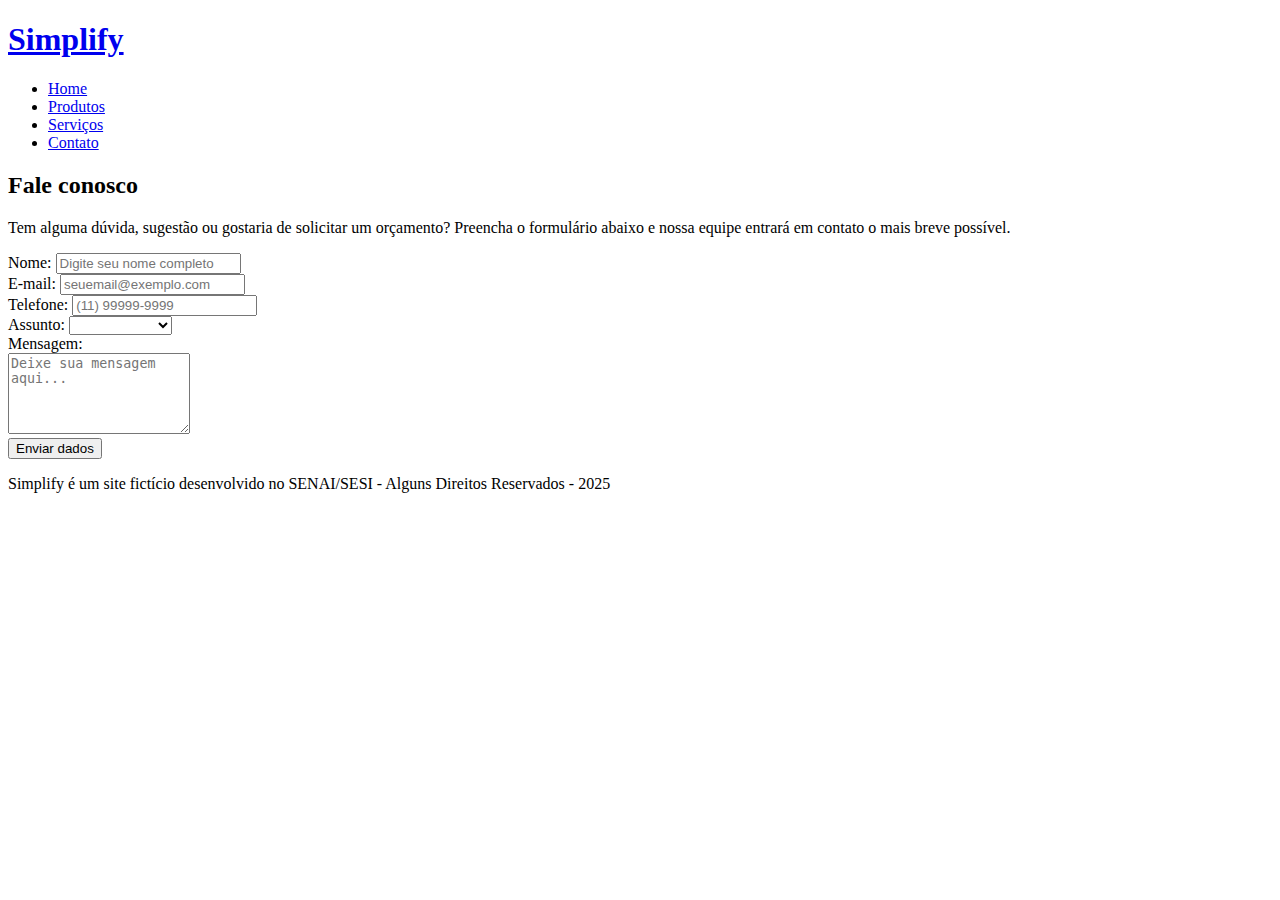
<file: contato.html>
<!DOCTYPE html>
<html lang="pt-br">
<head>
    <meta charset="UTF-8">
    <meta name="viewport" content="width=device-width, initial-scale=1.0">
    <title>Simplify - Contato</title>

    <link rel="shortcut icon" href="imagens/favicon.png" type="image/x-icon">

    <meta name="description" content="Entre em contato com a equipe Simplify para dúvidas, sugestões ou orçamentos.">
    <meta name="keywords" content="contato, orçamento, front-end, email, telefone">

    <!-- Estilos globais -->
    <link rel="stylesheet" href="css/style.css">
    <!-- Estilos da página (contato.html) -->
    <link rel="stylesheet" href="css/contato.css">
</head>
<body>

    <!-- Cabeçalho do site com logotipo e menu -->
    <header>
        <div class="limitador">
            <h1><a href="index.html" title="Página inicial Simplify">Simplify</a></h1>

            <!-- Menu de navegação -->
            <nav>
                <ul class="menu">
                    <li><a href="index.html" title="página inicial">Home</a></li>
                    <li><a href="produtos.html" title="conheça nossos produtos">Produtos</a></li>
                    <li><a href="servicos.html" title="conheça nossos serviços">Serviços</a></li>
                    <li><a href="contato.html" title="fale com a equipe Simplify">Contato</a></li>
                </ul>
            </nav>
        </div>
    </header>

    <main>
        <section class="limitador conteudo">
            <h2>Fale conosco</h2>
            <p>Tem alguma dúvida, sugestão ou gostaria de solicitar um orçamento? Preencha o formulário abaixo e nossa equipe entrará em contato o mais breve possível.</p>

            <!-- Formulário de contato (enviado via Formspree) -->
            <!-- Obs: Realizar cadastro gratuito em: https://formspree.io/  -->
            <form action="https://formspree.io/f/xnnlaavb" method="post">

                <div> <!-- Campo nome -->
                    <label for="nome">Nome:</label>
                    <input type="text" name="nome" id="nome" required placeholder="Digite seu nome completo">
                </div>

                <div> <!-- Campo email -->
                    <label for="email">E-mail:</label>
                    <input type="email" name="email" id="email" required placeholder="seuemail@exemplo.com">
                </div>

                <div> <!-- Campo telefone -->
                    <label for="telefone">Telefone:</label>
                    <input type="tel" name="telefone" id="telefone" placeholder="(11) 99999-9999">
                </div>

                <div> <!-- Seleção assunto -->
                    <label for="assunto">Assunto:</label>
                    <select name="assunto" id="assunto" required>
                        <option value=""></option>
                        <option value="Dúvidas">Dúvidas</option>
                        <option value="Orçamento">Orçamento</option>
                        <option value="Elogios">Elogios</option>
                        <option value="Reclamações">Reclamações</option>
                    </select>
                </div>

                <div> <!-- Campo mensagem -->
                    <label for="mensagem">Mensagem:</label><br>
                    <textarea name="mensagem" id="mensagem" rows="5" maxlength="500"
                    placeholder="Deixe sua mensagem aqui..."></textarea>
                </div>

                <button type="submit">Enviar dados</button>
            </form>
        </section>
    </main>

    <!-- Rodapé -->
    <footer>
        <p>Simplify é um site fictício desenvolvido no SENAI/SESI - Alguns Direitos Reservados - 2025</p>
    </footer> 
</body>
</html>
</file>
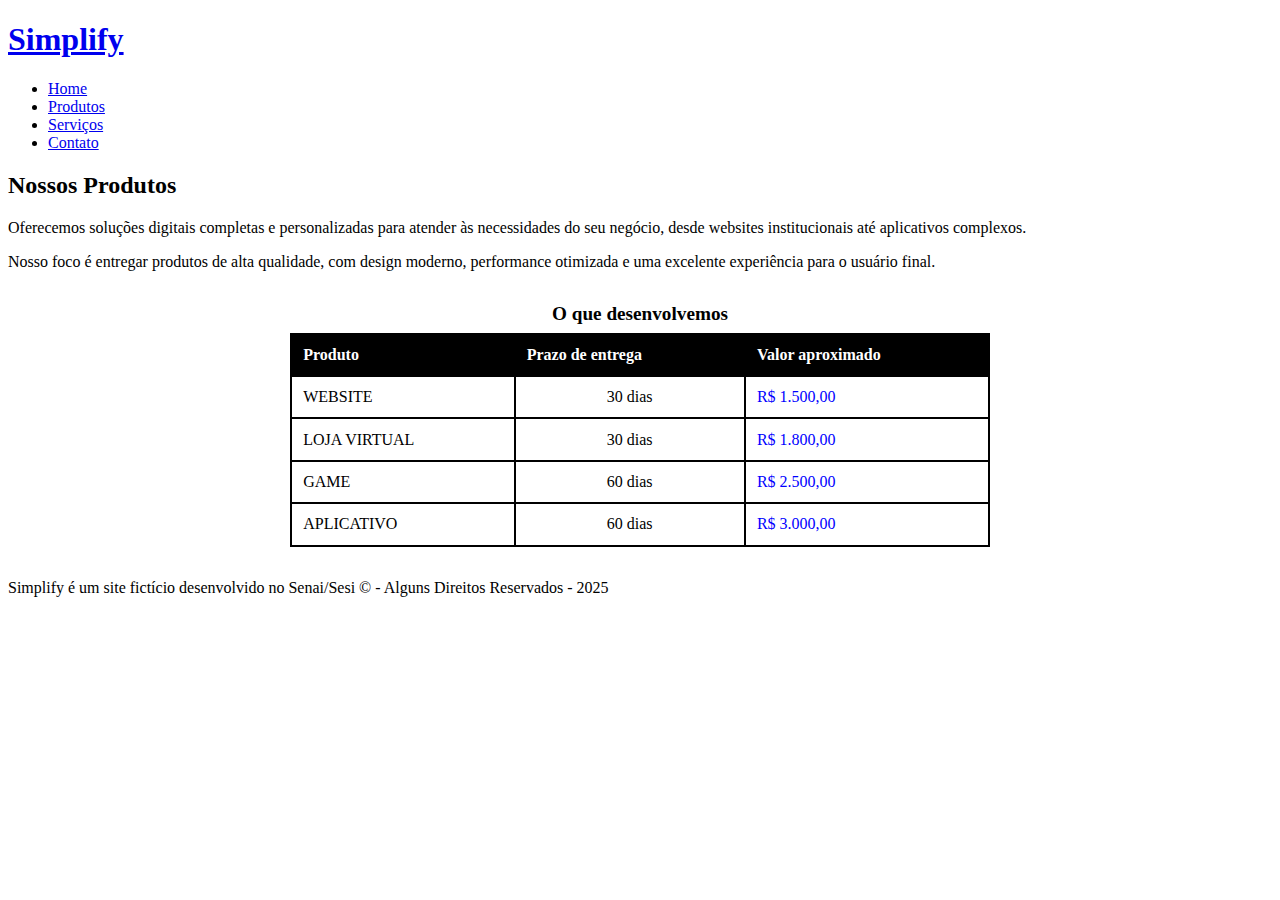
<file: produtos.html>
<!DOCTYPE html> 
<html lang="pt-br"> 
<head>
    <meta charset="UTF-8"> <!-- Define a codificação de caracteres -->
    <meta name="viewport" content="width=device-width, initial-scale=1.0"> <!-- Responsividade em dispositivos móveis -->
    
    <title>Simplify - Produtos</title> <!-- Título exibido na aba do navegador -->

    <!-- Ícone da aba do navegador -->
    <link rel="shortcut icon" href="imagens/favicon.png" type="image/x-icon">

    <!-- Metadados para SEO -->
    <meta name="description" content="Conheça os produtos de desenvolvimento web oferecidos pela Simplify.">
    <meta name="keywords" content="website, loja virtual, game, aplicativo">

    <!-- Estilos globais -->
    <link rel="stylesheet" href="css/style.css">
    <!-- Estilos da página (produtos.html) -->
    <link rel="stylesheet" href="css/produtos.css">
</head>
<body>
    <!-- Cabeçalho do site com logotipo e menu -->
    <header>
        <div class="limitador">
            <!-- Logotipo com link para a página inicial -->
            <h1><a href="index.html" title="Página inicial Simplify">Simplify</a></h1>

            <!-- Menu de navegação -->
            <nav>
                <ul class="menu">
                    <li><a href="index.html" title="página inicial">Home</a></li>
                    <li><a href="produtos.html" title="conheça nossos produtos">Produtos</a></li>
                    <li><a href="servicos.html" title="conheça nossos serviços">Serviços</a></li>
                    <li><a href="contato.html" title="fale com a equipe Simplify">Contato</a></li>
                </ul>
            </nav>
        </div>
    </header>

    <!-- Conteúdo principal -->
    <main>
        <!-- Seção com descrição dos produtos -->
        <section class="limitador conteudo">
            <h2>Nossos Produtos</h2>
            <p>Oferecemos soluções digitais completas e personalizadas para atender às necessidades do seu negócio, desde websites institucionais até aplicativos complexos.</p>
            <p>Nosso foco é entregar produtos de alta qualidade, com design moderno, performance otimizada e uma excelente experiência para o usuário final.</p>

            <!-- Tabela com informações dos produtos -->
            <table>
                <caption>O que desenvolvemos</caption> <!-- Título da tabela -->
                
                <!-- Cabeçalho da tabela -->
                <thead>
                    <tr>
                        <th>Produto</th>
                        <th>Prazo de entrega</th>
                        <th>Valor aproximado</th>
                    </tr>
                </thead>
                
                <!-- Corpo da tabela com os dados -->
                <tbody>
                    <tr>
                        <td>Website</td>
                        <td>30 dias</td>
                        <td>R$ 1.500,00</td>
                    </tr>
                    <tr>
                        <td>Loja Virtual</td>
                        <td>30 dias</td>
                        <td>R$ 1.800,00</td>
                    </tr>
                    <tr>
                        <td>Game</td>
                        <td>60 dias</td>
                        <td>R$ 2.500,00</td>
                    </tr>
                    <tr>
                        <td>Aplicativo</td>
                        <td>60 dias</td>
                        <td>R$ 3.000,00</td>
                    </tr>
                </tbody>
            </table>
        </section>
    </main>

    <!-- Rodapé -->
    <footer>
        <p>Simplify é um site fictício desenvolvido no Senai/Sesi © - Alguns Direitos Reservados - 2025</p>
    </footer>
</body>
</html>
</file>
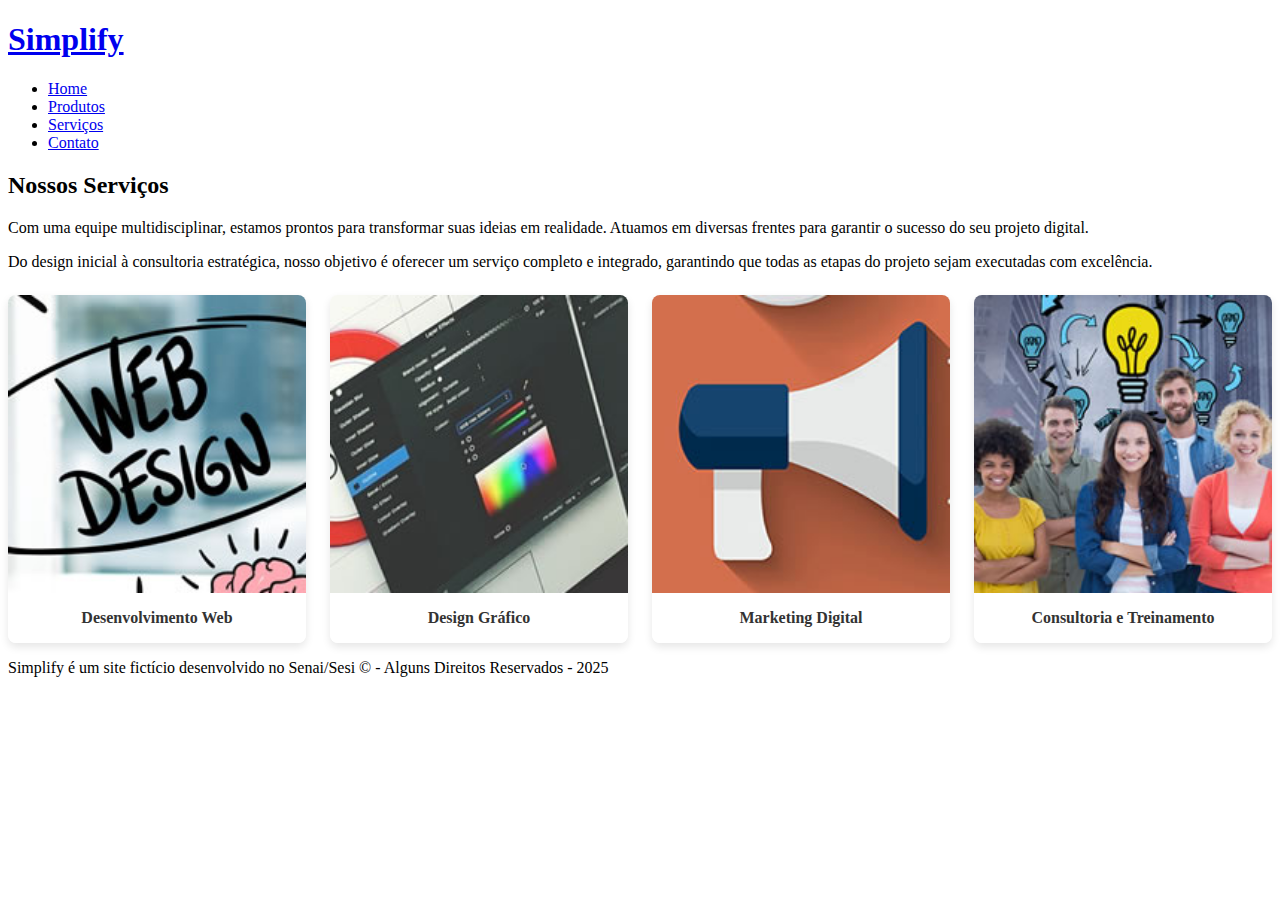
<file: servicos.html>
<!DOCTYPE html> 
<html lang="pt-br"> 
<head>
    <meta charset="UTF-8"> <!-- Define a codificação de caracteres -->
    <meta name="viewport" content="width=device-width, initial-scale=1.0"> <!-- Torna o site responsivo em dispositivos móveis -->

    <title>Simplify - Serviços</title> <!-- Título exibido na aba do navegador -->

    <!-- Ícone da aba do navegador -->
    <link rel="shortcut icon" href="imagens/favicon.png" type="image/x-icon">

    <!-- Metadados para SEO -->
    <meta name="description" content="Serviços oferecidos pela Simplify, como desenvolvimento web, design e marketing.">
    <meta name="keywords" content="web design, design gráfico, marketing digital, consultoria">

    <!-- Estilos globais -->
    <link rel="stylesheet" href="css/style.css">
    <!-- Estilos da página (servicos.html) -->
    <link rel="stylesheet" href="css/servicos.css">
</head>
<body>
    <!-- Cabeçalho do site com logotipo e menu de navegação -->
    <header>
        <div class="limitador">
            <!-- Logotipo com link para a página inicial -->
            <h1><a href="index.html" title="Página inicial Simplify">Simplify</a></h1>

            <!-- Menu principal -->
            <nav>
                <ul class="menu">
                    <li><a href="index.html" title="página inicial">Home</a></li>
                    <li><a href="produtos.html" title="conheça nossos produtos">Produtos</a></li>
                    <li><a href="servicos.html" title="conheça nossos serviços">Serviços</a></li>
                    <li><a href="contato.html" title="fale com a equipe Simplify">Contato</a></li>
                </ul>
            </nav>
        </div>
    </header>
    
    <!-- Conteúdo principal -->
    <main>
        <!-- Seção de serviços -->
        <section class="limitador conteudo">
            <h2>Nossos Serviços</h2>
            <p>Com uma equipe multidisciplinar, estamos prontos para transformar suas ideias em realidade. Atuamos em diversas frentes para garantir o sucesso do seu projeto digital.</p>
            <p>Do design inicial à consultoria estratégica, nosso objetivo é oferecer um serviço completo e integrado, garantindo que todas as etapas do projeto sejam executadas com excelência.</p>

            <!-- Galeria de serviços oferecidos -->
            <div class="galeria-servicos">
                
                <!-- Serviço: Desenvolvimento Web -->
                <figure>
                    <img src="imagens/desenvolvimento-web-mini.jpg" alt="Ilustração de desenvolvimento web">
                    <figcaption>Desenvolvimento Web</figcaption>
                </figure>
                
                <!-- Serviço: Design Gráfico -->
                <figure>
                    <img src="imagens/design-grafico-mini.jpg" alt="Ilustração de design gráfico">
                    <figcaption>Design Gráfico</figcaption>
                </figure>

                <!-- Serviço: Marketing Digital -->
                <figure>
                    <img src="imagens/marketing-digital-mini.jpg" alt="Ilustração de marketing digital">
                    <figcaption>Marketing Digital</figcaption>
                </figure>

                <!-- Serviço: Consultoria e Treinamento -->
                <figure>
                    <img src="imagens/consultoria-treinamento-mini.jpg" alt="Pessoas em uma reunião de consultoria">
                    <figcaption>Consultoria e Treinamento</figcaption>
                </figure>

            </div>
        </section>
    </main>

    <!-- Rodapé -->
    <footer>
        <p>Simplify é um site fictício desenvolvido no Senai/Sesi © - Alguns Direitos Reservados - 2025</p>
    </footer>
</body>
</html>
</file>
<file: css/style.css>
/* ================================================================== */
/* ARQUIVO: style.css
/* DESCRIÇÃO: Estilos globais e componentes comuns a todo o site.
/* ================================================================== */

/* ------------------------------------------------------------------ */
/* 1. ESTILOS GLOBAIS (Reset, Body, Tipografia)
/* ------------------------------------------------------------------ */

/* Reset básico para garantir consistência entre navegadores */

/* Continuar digitação (deste ponto) */
</file>
<file: css/contato.css>
/* ================================================================== */
/* ARQUIVO: contato.css
/* DESCRIÇÃO: Estilos exclusivos para o formulário da página de contato.
/* ================================================================== */

/* Estilo do container do formulário */

/* Continuar digitação (deste ponto) */
</file>
<file: css/produtos.css>
/* ================================================================== */
/* ARQUIVO: produtos.css
/* DESCRIÇÃO: Estilos exclusivos para a página de produtos.
/* ================================================================== */

/* Formatação da tabela de produtos */
table {
  width: 100%;
  max-width: 700px;
  margin: 2rem auto;
  border-collapse: collapse; /* Une as bordas das células */
}

/* Estilo geral para a tabela, cabeçalho e células */
table, th, td {
  border: 2px solid black;
}

/* Título (legenda) da tabela */
caption {
  font-weight: bold;
  font-size: 1.2rem;
  padding-bottom: 0.5rem;
}

/* Células do cabeçalho (th) */
th {
  background-color: #000;
  color: #fff;
}

/* Células de dados (td) */
td {
  background-color: #fff;
}

th, td {
  padding: 0.7rem;
  text-align: left;
}

/* Estilização específica para cada coluna da tabela */
td:nth-child(1) { text-transform: uppercase; } /* Coluna 1: Produto */
td:nth-child(2) { text-align: center; }      /* Coluna 2: Prazo */
td:nth-child(3) { color: blue; }             /* Coluna 3: Valor */
</file>
<file: css/servicos.css>
/* ================================================================== */
/* ARQUIVO: servicos.css
/* DESCRIÇÃO: Estilos exclusivos para a página de serviços.
/* ================================================================== */

/* ------------------------------------------------------------------ */
/* 1. GALERIA DE SERVIÇOS
/* ------------------------------------------------------------------ */

/* Estiliza o container <figure> que agrupa as imagens dos serviços */
.galeria-servicos {
  display: grid; /* Ativa o layout em grid */
  grid-template-columns: 1fr; /* Por padrão, uma única coluna (para telas pequenas) */
  gap: 1.5rem; /* Espaçamento de 24px entre os itens da galeria */
  margin-top: 1.5rem; /* Adiciona um espaço acima da galeria */
}

/* Estiliza cada item individual da galeria (a tag <figure> dentro da galeria) */
.galeria-servicos figure {
  margin: 0; /* Remove a margem padrão da tag <figure> */
  text-align: center;
  background-color: #fff;
  border-radius: 8px; /* Bordas arredondadas */
  box-shadow: 0 4px 8px rgba(0, 0, 0, 0.1); /* Sombra suave */
  overflow: hidden; /* Garante que a imagem não ultrapasse as bordas arredondadas */
  transition: transform 0.3s ease, box-shadow 0.3s ease; /* Animação suave */
}

/* Efeito ao passar o mouse sobre um item da galeria */
.galeria-servicos figure:hover {
  transform: translateY(-5px); /* Move o card levemente para cima */
  box-shadow: 0 6px 12px rgba(0, 0, 0, 0.15); /* Aumenta a sombra para dar destaque */
}

/* Estiliza as imagens dentro da galeria */
.galeria-servicos img {
  width: 100%; /* Faz a imagem ocupar toda a largura do container */
  height: auto;
  display: block; /* Remove espaços extras abaixo da imagem */
}

/* Estiliza a legenda (título) de cada imagem */
.galeria-servicos figcaption {
  padding: 1rem; /* Espaçamento interno */
  font-weight: bold;
  color: #333;
  background-color: #fff;
}


/* ------------------------------------------------------------------ */
/* 2. RESPONSIVIDADE DA GALERIA
/* ------------------------------------------------------------------ */

/* Para telas com 600px de largura ou mais */
@media screen and (min-width: 600px) {
  .galeria-servicos {
    /* Altera o grid para ter duas colunas */
    grid-template-columns: repeat(2, 1fr); 
  }
}

/* Para telas com 900px de largura ou mais */
@media screen and (min-width: 900px) {
  .galeria-servicos {
    /* Altera o grid para ter quatro colunas */
    grid-template-columns: repeat(4, 1fr); 
  }
}
</file>
